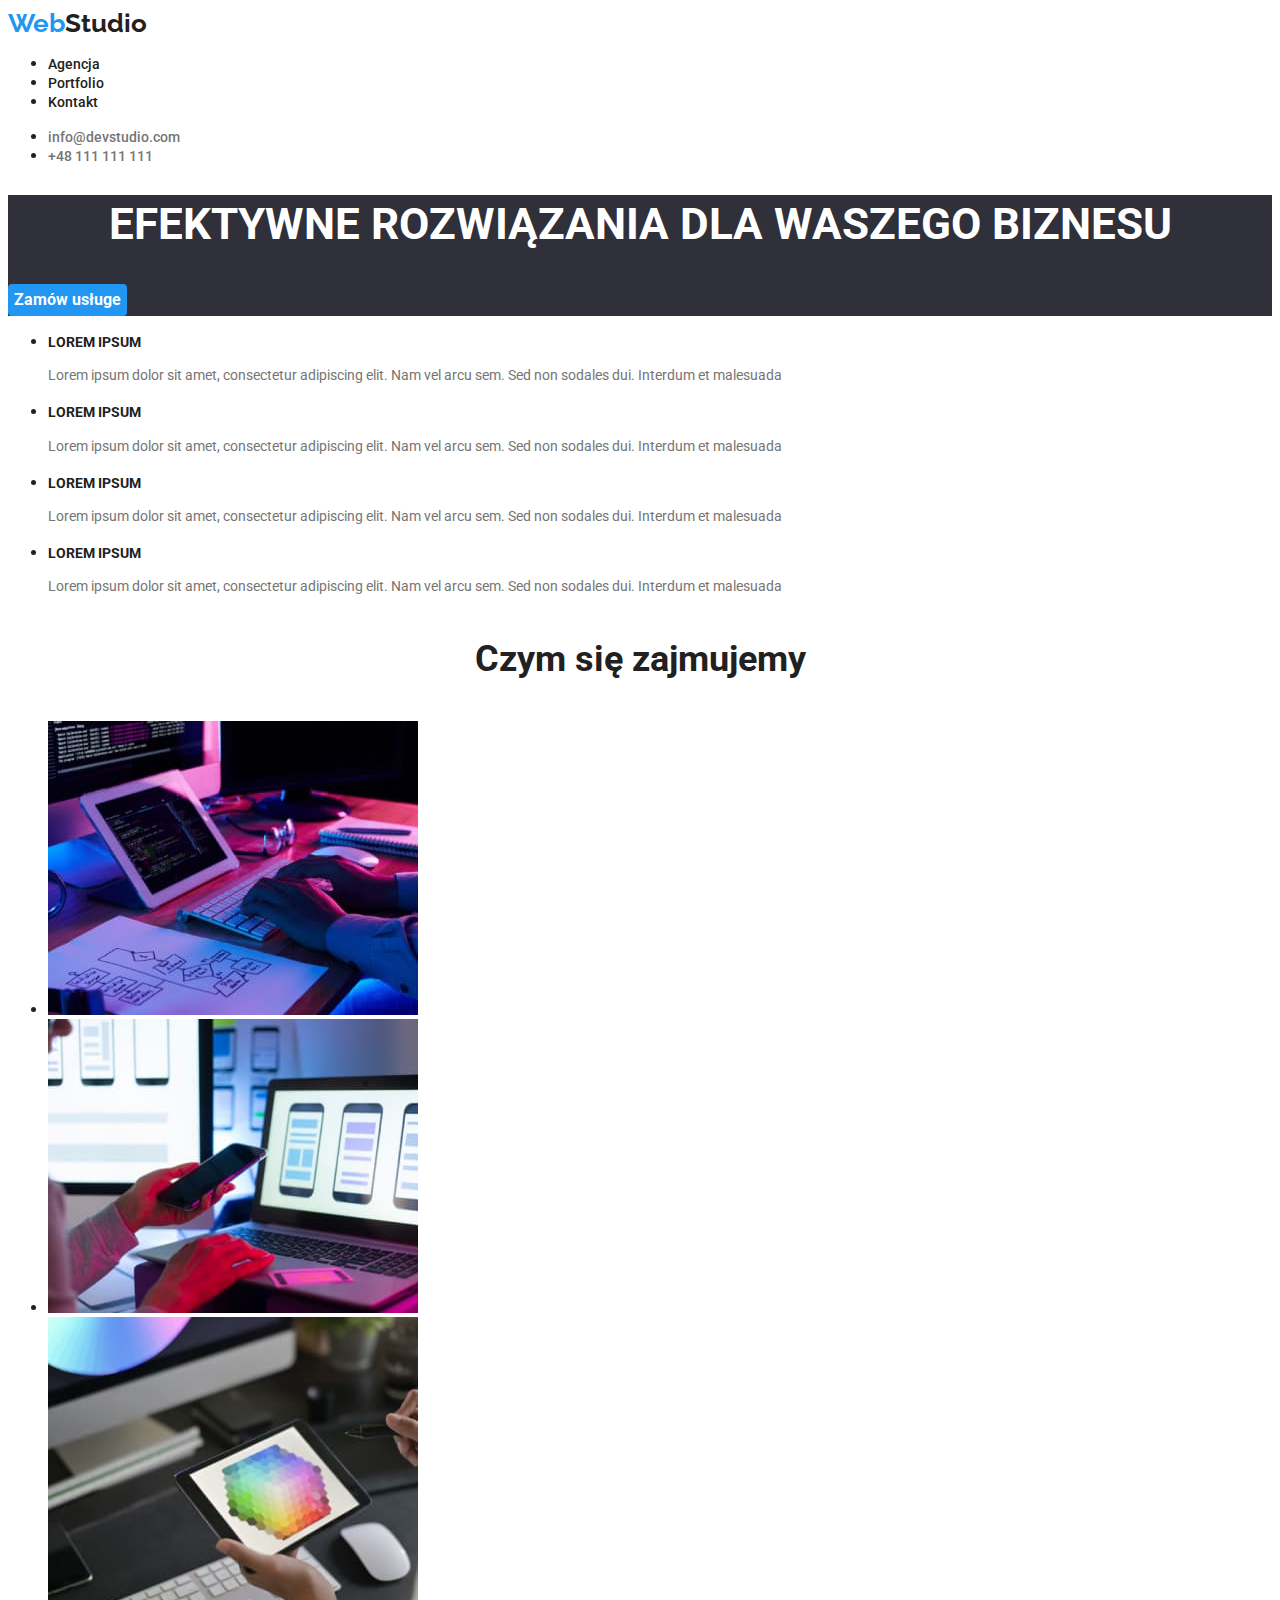
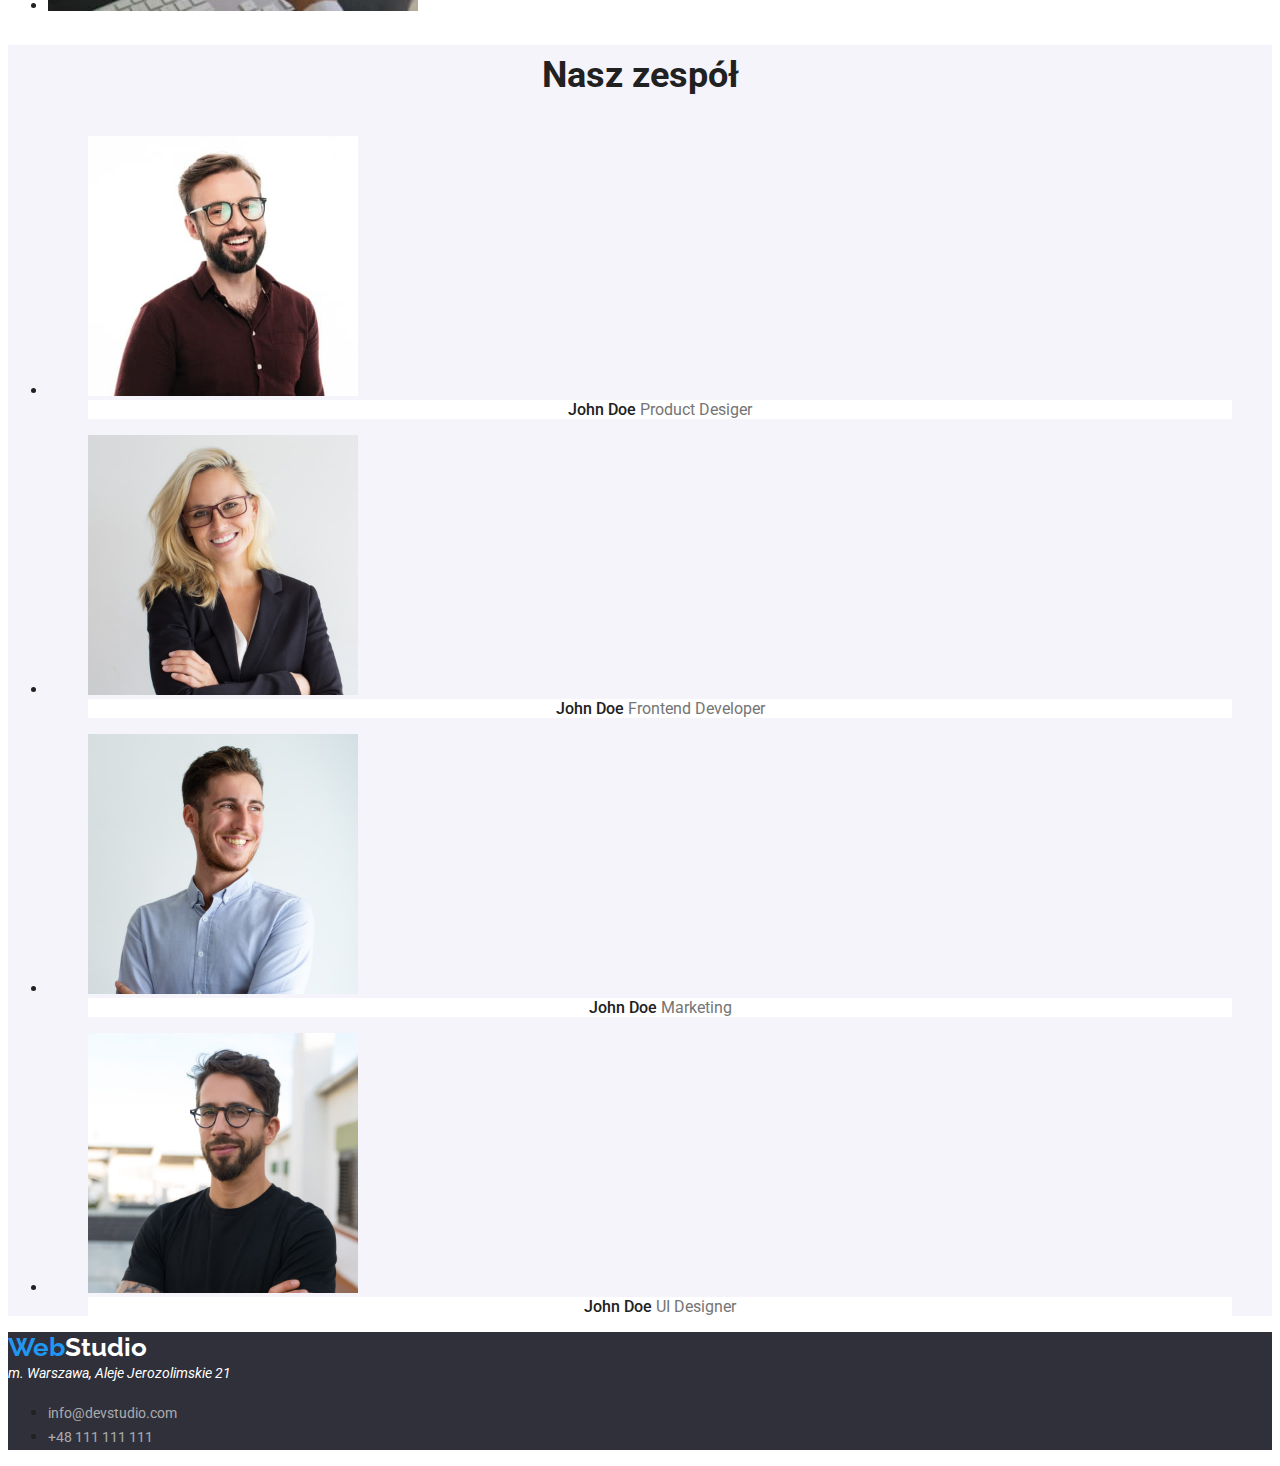
<file: index.html>
<!DOCTYPE html>
<html lang="pl">
  <head>
    <meta charset="UTF-8" />
    <meta http-equiv="X-UA-Compatible" content="IE=edge" />
    <meta name="viewport" content="width=device-width, initial-scale=1.0" />
    <title>WebStudio</title>
    <link rel="preconnect" href="https://fonts.googleapis.com" />
    <link rel="preconnect" href="https://fonts.gstatic.com" crossorigin />
    <link
      href="https://fonts.googleapis.com/css2?family=Raleway:wght@700&family=Roboto:wght@400;500;700;900&display=swap"
      rel="stylesheet"
    />
    <link rel="stylesheet" href="./css/style.css" />
  </head>
  <body>
    <header>
      <a class="link logo" href="#"
        ><span class="logo-color">Web</span>Studio</a
      >
      <nav>
        <ul>
          <li>
            <a
              class="link nav-text nav-text:hover nav-text:focus"
              href="./index.html"
              >Agencja</a
            >
          </li>
          <li>
            <a
              class="link nav-text nav-text:hover nav-text:focus"
              href="./portfolio.html"
              >Portfolio</a
            >
          </li>
          <li>
            <a
              class="link nav-text nav-text:hover nav-text:focus"
              href="/Kontakt"
              >Kontakt</a
            >
          </li>
        </ul>
      </nav>
      <ul>
        <li>
          <a
            class="link contact-text contact-text:hover contact-text:focus"
            href="mailto:info@devstudio.com"
            >info@devstudio.com</a
          >
        </li>
        <li>
          <a
            class="link contact-text contact-text:hover contact-text:focus"
            href="tel:+48111111111"
            >+48 111 111 111</a
          >
        </li>
      </ul>
    </header>
    <main>
      <section class="header-background-color">
        <h1>EFEKTYWNE ROZWIĄZANIA DLA WASZEGO BIZNESU</h1>
        <button class="header-button-colors" type="button">Zamów usługe</button>
      </section>
      <section>
        <ul>
          <li>
            <h3>LOREM IPSUM</h3>
            <p class="feature-text">
              Lorem ipsum dolor sit amet, consectetur adipiscing elit. Nam vel
              arcu sem. Sed non sodales dui. Interdum et malesuada
            </p>
          </li>
          <li>
            <h3>LOREM IPSUM</h3>
            <p class="feature-text">
              Lorem ipsum dolor sit amet, consectetur adipiscing elit. Nam vel
              arcu sem. Sed non sodales dui. Interdum et malesuada
            </p>
          </li>
          <li>
            <h3>LOREM IPSUM</h3>
            <p class="feature-text">
              Lorem ipsum dolor sit amet, consectetur adipiscing elit. Nam vel
              arcu sem. Sed non sodales dui. Interdum et malesuada
            </p>
          </li>
          <li>
            <h3>LOREM IPSUM</h3>
            <p class="feature-text">
              Lorem ipsum dolor sit amet, consectetur adipiscing elit. Nam vel
              arcu sem. Sed non sodales dui. Interdum et malesuada
            </p>
          </li>
        </ul>
      </section>
      <section>
        <h2>Czym się zajmujemy</h2>
        <ul>
          <li>
            <img
              src="./images/box2.jpg"
              alt="ręce człowieka piszącego kod na klawiaturze"
              width="370"
              height="294"
            />
          </li>
          <li>
            <img
              src="./images/box1.jpg"
              alt="ręce człowieka projektującego strone internetową dla urządzeń mobilnych"
              width="370"
              height="294"
            />
          </li>
          <li>
            <img
              src="./images/box3.jpg"
              alt="ręce człowieka trzymającego tablet z paletą kolorów"
              width="370"
              height="294"
            />
          </li>
        </ul>
      </section>
      <section class="team-background">
        <h2>Nasz zespół</h2>
        <ul>
          <li>
            <figure>
              <img
                src="./images/team2.jpg"
                alt="uśmiechnięty mężczyzna z ciemnymi włosami i brodą w oklarach, ubrany w bordową koszulę"
                width="270"
                height="260"
              />
              <figcaption class="team-names">
                John Doe <span class="team-description">Product Desiger</span>
              </figcaption>
            </figure>
          </li>
          <li>
            <figure>
              <img
                src="./images/team3.jpg"
                alt="uśmiechnięta blondynka w okularach, ubrana w marynarke i białą koszulkę"
                width="270"
                height="260"
              />
              <figcaption class="team-names">
                John Doe
                <span class="team-description">Frontend Developer</span>
              </figcaption>
            </figure>
          </li>
          <li>
            <figure>
              <img
                src="./images/team4.jpg"
                alt="uśmiechnięty mężczyna w brązowych włosach z brodą, ubrany w niebieską koszulę"
                width="270"
                height="260"
              />
              <figcaption class="team-names">
                John Doe <span class="team-description">Marketing</span>
              </figcaption>
            </figure>
          </li>
          <li>
            <figure>
              <img
                src="./images/team1.jpg"
                alt="uśmiechnięty mężczyna w brązowych włosach z brodą w okularach, ubrany w czarną koszulkę"
                width="270"
                height="260"
              />
              <figcaption class="team-names">
                John Doe <span class="team-description">UI Designer</span>
              </figcaption>
            </figure>
          </li>
        </ul>
      </section>
    </main>
    <footer>
      <a class="link logo-footer" href="link"
        ><span class="logo-color">Web</span>Studio</a
      >
      <address>m. Warszawa, Aleje Jerozolimskie 21</address>
      <ul>
        <li>
          <a class="link contact-footer" href="mailto:info@devstudio.com"
            >info@devstudio.com</a
          >
        </li>
        <li>
          <a class="link contact-footer" href="tel:+48111111111"
            >+48 111 111 111</a
          >
        </li>
      </ul>
    </footer>
  </body>
</html>
</file>
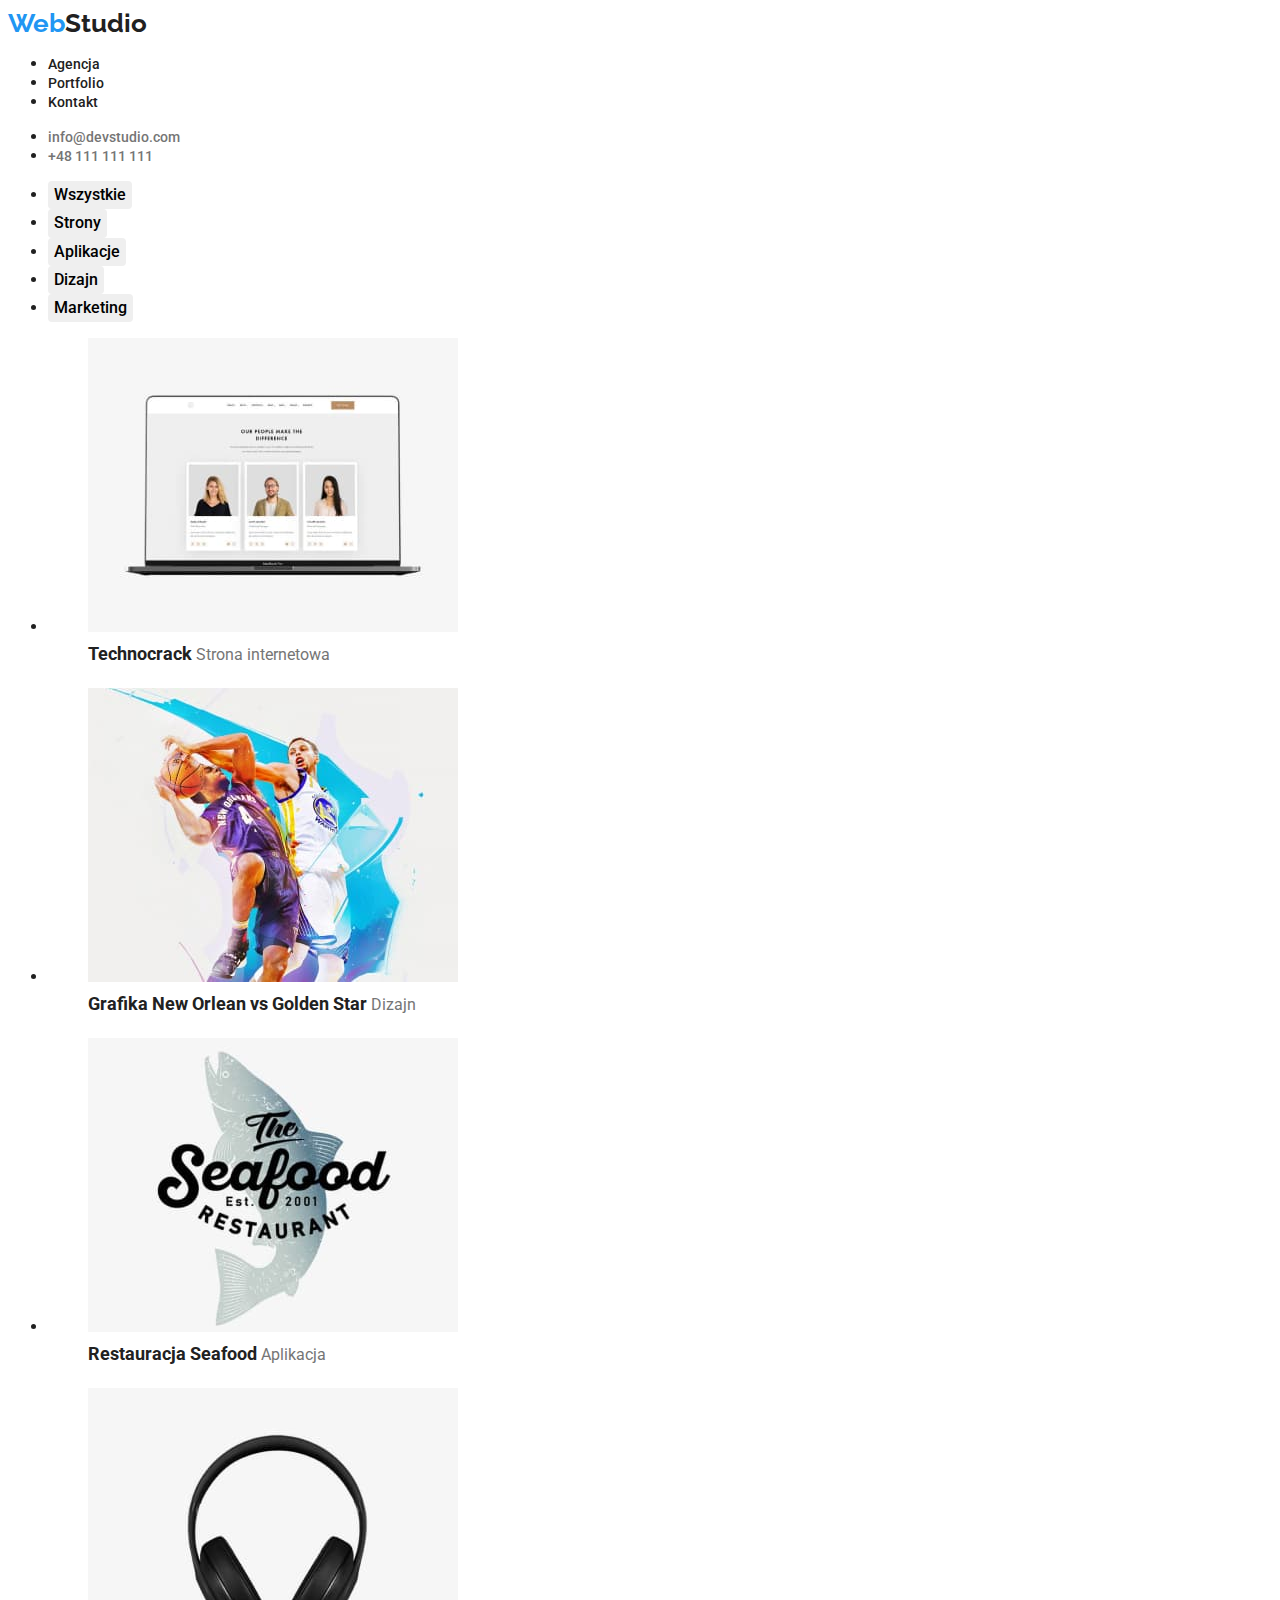
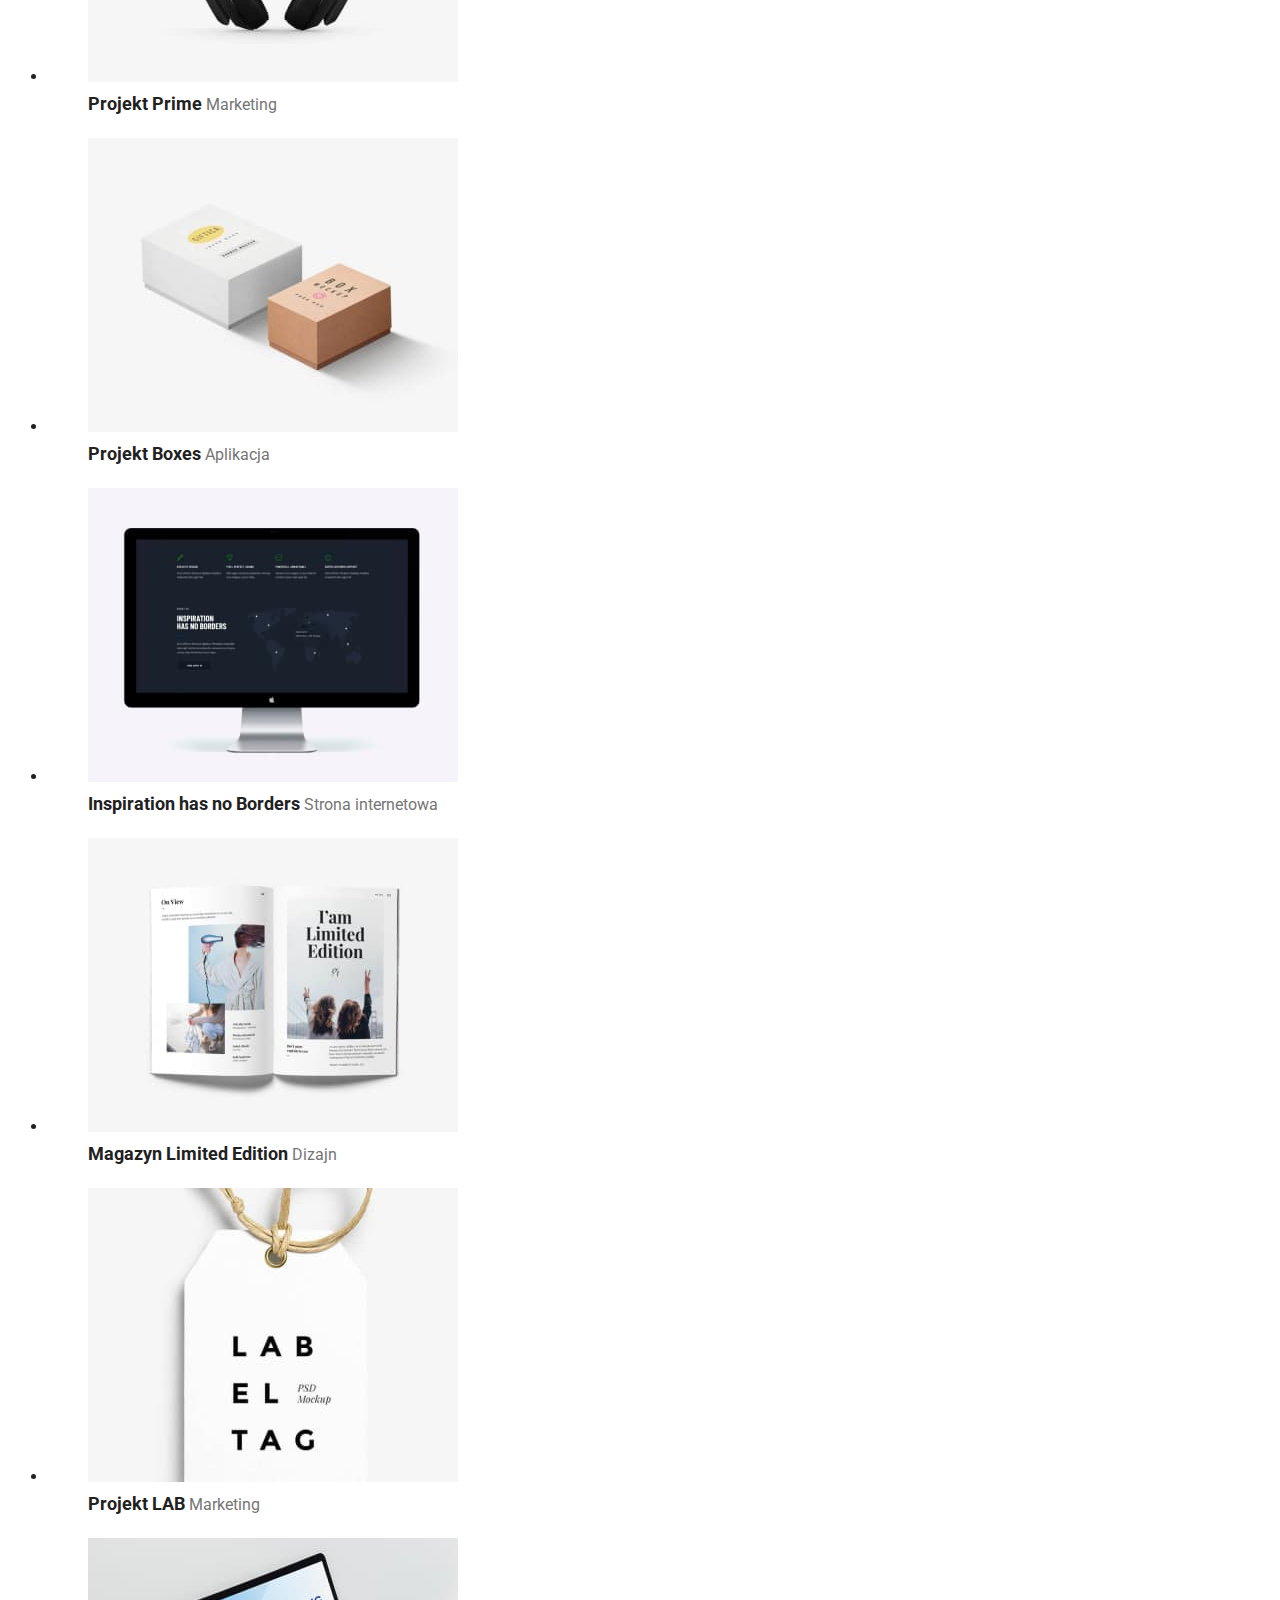
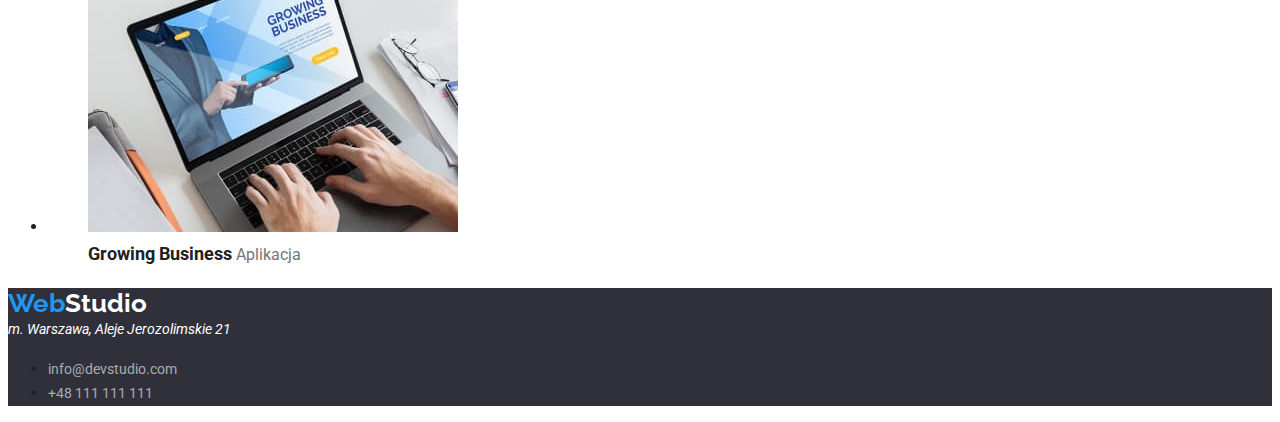
<file: portfolio.html>
<!DOCTYPE html>
<html lang="en">
  <head>
    <meta charset="UTF-8" />
    <meta http-equiv="X-UA-Compatible" content="IE=edge" />
    <meta name="viewport" content="width=device-width, initial-scale=1.0" />
    <title>Portfolio</title>
    <link rel="preconnect" href="https://fonts.googleapis.com" />
    <link rel="preconnect" href="https://fonts.gstatic.com" crossorigin />
    <link
      href="https://fonts.googleapis.com/css2?family=Raleway:wght@700&family=Roboto:wght@400;500;700;900&display=swap"
      rel="stylesheet"
    />
    <link rel="stylesheet" href="./css/style.css" />
  </head>
  <body>
    <header>
      <a class="link logo" href="link"
        ><span class="logo-color">Web</span>Studio</a
      >
      <nav>
        <ul>
          <li>
            <a
              class="link nav-text nav-text:hover nav-text:focus"
              href="./index.html"
              >Agencja</a
            >
          </li>
          <li>
            <a
              class="link nav-text nav-text:hover nav-text:focus"
              href="./portfolio.html"
              >Portfolio</a
            >
          </li>
          <li>
            <a
              class="link nav-text nav-text:hover nav-text:focus"
              href="/Kontakt"
              >Kontakt</a
            >
          </li>
        </ul>
      </nav>
      <ul>
        <li>
          <a
            class="link contact-text contact-text:hover contact-text:focus"
            href="mailto:info@devstudio.com"
            >info@devstudio.com</a
          >
        </li>
        <li>
          <a
            class="link contact-text contact-text:hover contact-text:focus"
            href="tel:+48111111111"
            >+48 111 111 111</a
          >
        </li>
      </ul>
    </header>
    <main>
      <section>
        <ul>
          <li><button class="button-text" type="button">Wszystkie</button></li>
          <li><button class="button-text" type="button">Strony</button></li>
          <li><button class="button-text" type="button">Aplikacje</button></li>
          <li><button class="button-text" type="button">Dizajn</button></li>
          <li><button class="button-text" type="button">Marketing</button></li>
        </ul>
      </section>
      <section>
        <ul>
          <li>
            <figure>
              <img
                src="./images/technocrack.jpg"
                alt="ekran laptopa wyświetlający stronę internetową"
                width="370"
                height="294"
              />
              <figcaption class="project-name">
                Technocrack <span class="project-type">Strona internetowa</span>
              </figcaption>
            </figure>
          </li>
          <li>
            <figure>
              <img
                src="./images/neworlean.jpg"
                alt="dwóch koszykarzy walczących o  piłkę"
                width="370"
                height="294"
              />
              <figcaption class="project-name">
                Grafika New Orlean vs Golden Star
                <span class="project-type">Dizajn</span>
              </figcaption>
            </figure>
          </li>
          <li>
            <figure>
              <img
                src="./images/seafood.jpg"
                alt="logo restauracji serwującej owoce morza przedstawiające rybę"
                width="370"
                height="294"
              />
              <figcaption class="project-name">
                Restauracja Seafood <span class="project-type">Aplikacja</span>
              </figcaption>
            </figure>
          </li>
          <li>
            <figure>
              <img
                src="./images/prime.jpg"
                alt="czarne słuchawki nauszne"
                width="370"
                height="294"
              />
              <figcaption class="project-name">
                Projekt Prime <span class="project-type">Marketing</span>
              </figcaption>
            </figure>
          </li>
          <li>
            <figure>
              <img
                src="./images/boxes.jpg"
                alt="dwa pudełka, jedno białe, drugie brązowe"
                width="370"
                height="294"
              />
              <figcaption class="project-name">
                Projekt Boxes <span class="project-type">Aplikacja</span>
              </figcaption>
            </figure>
          </li>
          <li>
            <figure>
              <img
                src="./images/inspiration.jpg"
                alt="ekran komputera wyświetlający stronę internetową"
                width="370"
                height="294"
              />
              <figcaption class="project-name">
                Inspiration has no Borders
                <span class="project-type">Strona internetowa</span>
              </figcaption>
            </figure>
          </li>
          <li>
            <figure>
              <img
                src="./images/limitededition.jpg"
                alt="otwarta książka ze zdjęciami"
                width="370"
                height="294"
              />
              <figcaption class="project-name">
                Magazyn Limited Edition <span class="project-type">Dizajn</span>
              </figcaption>
            </figure>
          </li>
          <li>
            <figure>
              <img
                src="./images/lab.jpg"
                alt="biała zawieszka z czarnym napisem na beżowym sznurku"
                width="370"
                height="294"
              />
              <figcaption class="project-name">
                Projekt LAB <span class="project-type">Marketing</span>
              </figcaption>
            </figure>
          </li>
          <li>
            <figure>
              <img
                src="./images/growingbusiness.jpg"
                alt="ręce człowieka piszącego na klawiaturze laptopa, na którego ekranie wyświetla się strona internetowa"
                width="370"
                height="294"
              />
              <figcaption class="project-name">
                Growing Business <span class="project-type">Aplikacja</span>
              </figcaption>
            </figure>
          </li>
        </ul>
      </section>
    </main>
    <footer>
      <a class="link logo-footer" href="link"
        ><span class="logo-color">Web</span>Studio</a
      >
      <address>m. Warszawa, Aleje Jerozolimskie 21</address>
      <ul>
        <li>
          <a class="link contact-footer" href="mailto:info@devstudio.com"
            >info@devstudio.com</a
          >
        </li>
        <li>
          <a class="link contact-footer" href="tel:+48111111111"
            >+48 111 111 111</a
          >
        </li>
      </ul>
    </footer>
  </body>
</html>
</file>
<file: css/style.css>
:root {
  --primary-text-color: #212121;
  --primary-background-color: #ffffff;
  --hover-color: #2196f3;
}

body {
  font-family: "Roboto", sans-serif;
  color: var(--primary-text-color);
  background-color: var(--primary-background-color);
}

.link {
  text-decoration: none;
  color: var(--primary-text-color);
}

.logo {
  font-family: "Raleway", sans-serif;
  font-weight: 700;
  font-size: 26px;
  line-height: 1.17;
}

.logo-color {
  color: var(--hover-color);
}

.nav-text {
  font-weight: 500;
  font-size: 14px;
  line-height: 1.17;
}

.nav-text:hover,
.nav-text:focus {
  color: var(--hover-color);
}

.contact-text {
  text-decoration: none;
  font-weight: 500;
  font-size: 14px;
  line-height: 1.17;
  color: #757575;
}

.contact-text:hover,
.contact-text:focus {
  color: var(--hover-color);
}

.header-background-color {
  background-color: #2f303a;
}

h1 {
  color: #ffffff;
  text-align: center;
  font-size: 44px;
  text-align: center;
  line-height: 1.36;
}

.header-button-colors {
  background-color: var(--hover-color);
  color: #ffffff;
  font-weight: 700;
  font-size: 16px;
  line-height: 1.87;
  cursor: pointer;
  font-family: "Roboto", sans-serif;
  border: 0px;
  border-radius: 4px;
}

h3 {
  font-weight: 700;
  font-size: 14px;
  line-height: 1.17;
}

.feature-text {
  font-size: 14px;
  font-weight: 400;
  line-height: 1.71;
  color: #757575;
}

h2 {
  font-size: 36px;
  font-weight: 700;
  line-height: 1.71;
  text-align: center;
}

.team-background {
  background-color: #f5f4fa;
}

.team-names {
  font-size: 16px;
  font-weight: 500;
  line-height: 1.19;
  text-align: center;
  background-color: #ffffff;
}

.team-description {
  font-size: 16px;
  font-weight: 400;
  line-height: 1.19;
  text-align: center;
  color: #757575;
}

.logo-footer {
  font-family: "Raleway", sans-serif;
  font-weight: 700;
  font-size: 26px;
  line-height: 1.17;
  color: #ffffff;
}

footer {
  background-color: #2f303a;
}

address {
  color: #ffffff;

  font-size: 14px;
  font-weight: 400;
  line-height: 1.71;
}

.contact-footer {
  font-size: 14px;
  font-weight: 400;
  line-height: 1.71;
  color: #ffffff99;
}

.contact-footer:hover,
.contact-footer:focus {
  color: var(--hover-color);
  text-decoration-line: underline;
}

.button-text {
  font-size: 16px;
  font-weight: 500;
  line-height: 1.63;
  text-align: center;
  cursor: pointer;
  font-family: "Roboto", sans-serif;
  border-radius: 4px;
  border: 0px;
}

.button-text:hover,
.button-text:focus {
  background-color: var(--hover-color);
  color: #ffffff;
  border: 0px;
  border-radius: 4px;
}

.project-name {
  font-size: 18px;
  font-weight: 700;
  line-height: 36px;
  letter-spacing: 2;
}

.project-type {
  font-size: 16px;
  font-weight: 400;
  line-height: 1.88;
  color: #757575;
}
</file>
